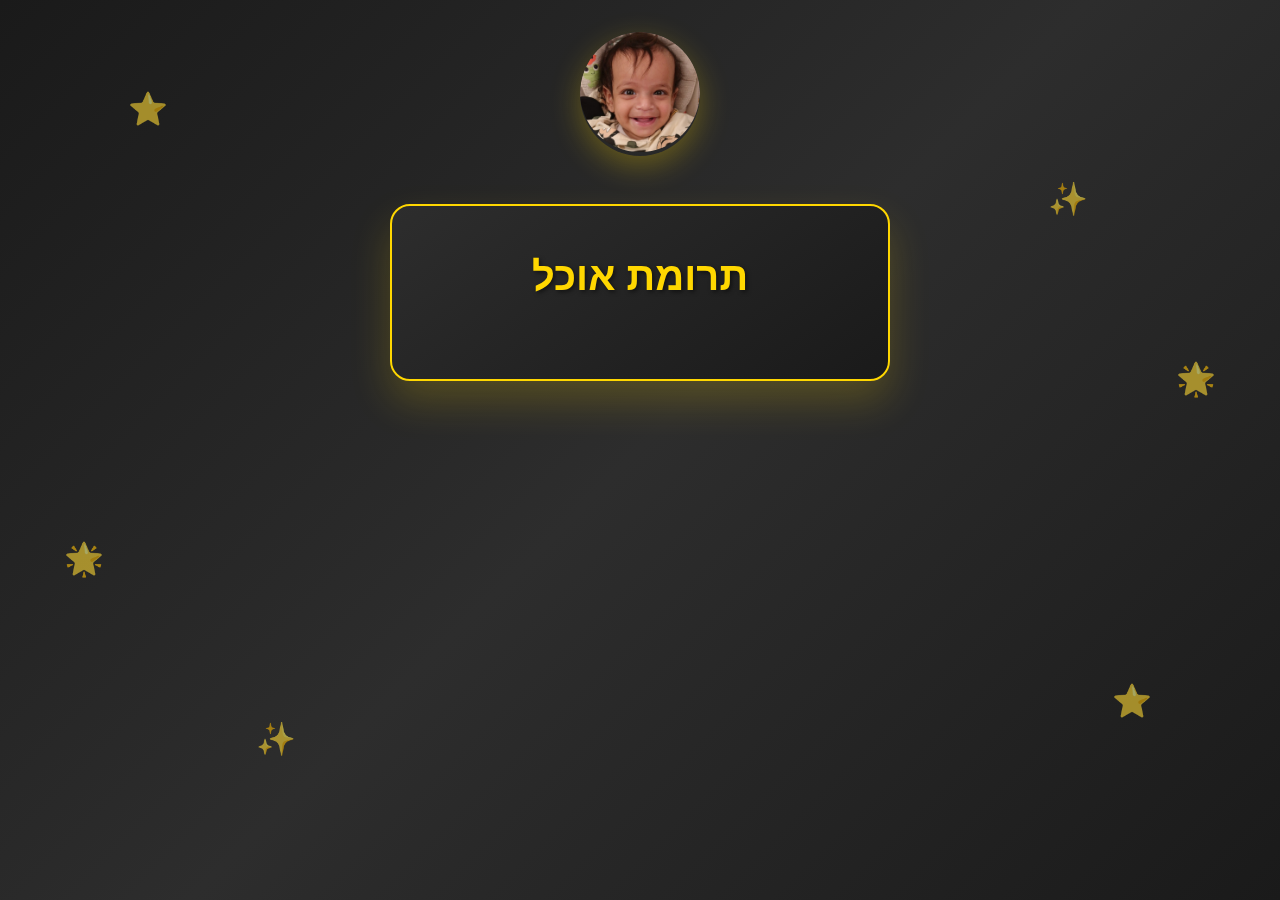
<file: index.html>
<!DOCTYPE html>
<html lang="he" dir="rtl">
<head>
    <meta charset="UTF-8">
    <meta name="viewport" content="width=device-width, initial-scale=1.0">
    <title>תרומת אוכל</title>
    <link rel="stylesheet" href="style_black_gold.css">
</head>
<body>
    <div class="background-animation">
        <div class="floating-star">⭐</div>
        <div class="floating-star">✨</div>
        <div class="floating-star">🌟</div>
        <div class="floating-star">⭐</div>
        <div class="floating-star">✨</div>
        <div class="floating-star">🌟</div>
    </div>

    <div class="main-container">
        <div class="logo-section">
            <div class="logo-wrapper" onclick="openDonorPopup()">
                <img src="logo.jpg" alt="לוגו" class="logo" id="logo">
                <div class="logo-overlay">
                    <span>לחץ לעריכת שם התורם</span>
                </div>
            </div>
        </div>

        <div class="content-card">
            <h1 class="title">תרומת אוכל</h1>
            <div class="donation-info">
                <!-- <p class="donation-text">
                    האוכל נתרם עבור: <span class="recipient-name" id="recipientName">_______</span>
                </p> -->
                <div class="donor-info" id="donorInfo"></div>
            </div>
            <!-- <input type="text" id="nameInput" placeholder="הכנס שם המקבל" class="name-input"> -->
        </div>
    </div>

    <!-- Popup for donor name -->
    <div class="popup-overlay" id="popupOverlay">
        <div class="popup">
            <div class="popup-header">
                <h2>עריכת פרטי התרומה</h2>
                <button class="close-btn" onclick="closePopup()">×</button>
            </div>
            <div class="popup-content">
                <input type="text" id="donorInput" placeholder="הכנס שם התורם" class="popup-input">
                <input type="text" id="fromInput" placeholder="מאת (ארגון/משפחה)" class="popup-input">
                <div class="popup-buttons">
                    <button class="save-btn" onclick="saveDonationInfo()">שמור</button>
                    <button class="cancel-btn" onclick="closePopup()">ביטול</button>
                </div>
            </div>
        </div>
    </div>

    <script src="script.js"></script>
</body>
</html>
</file>
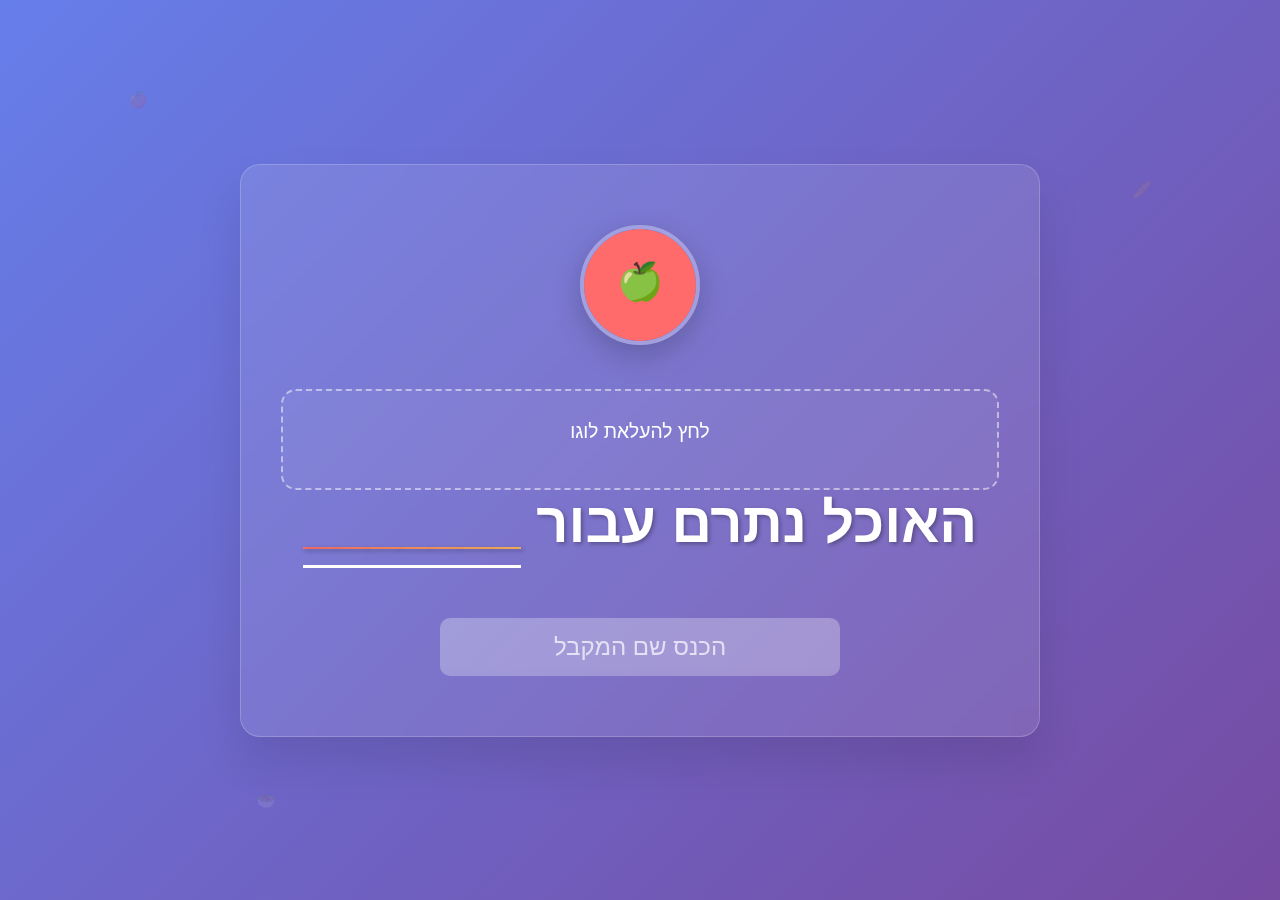
<file: food_donation.html>
<!DOCTYPE html>
<html lang="he" dir="rtl">
<head>
    <meta charset="UTF-8">
    <meta name="viewport" content="width=device-width, initial-scale=1.0">
    <title>תרומת אוכל</title>
    <style>
        * {
            margin: 0;
            padding: 0;
            box-sizing: border-box;
        }

        body {
            font-family: 'Arial', sans-serif;
            background: linear-gradient(135deg, #667eea 0%, #764ba2 100%);
            min-height: 100vh;
            display: flex;
            align-items: center;
            justify-content: center;
            overflow: hidden;
        }

        .container {
            text-align: center;
            background: rgba(255, 255, 255, 0.1);
            backdrop-filter: blur(10px);
            border-radius: 20px;
            padding: 60px 40px;
            box-shadow: 0 25px 45px rgba(0, 0, 0, 0.1);
            border: 1px solid rgba(255, 255, 255, 0.2);
            animation: fadeInUp 1s ease-out;
            max-width: 800px;
            width: 90%;
        }

        .logo-container {
            margin-bottom: 40px;
            animation: bounceIn 1.5s ease-out;
        }

        .logo {
            width: 120px;
            height: 120px;
            border-radius: 50%;
            object-fit: cover;
            border: 4px solid rgba(255, 255, 255, 0.3);
            box-shadow: 0 10px 30px rgba(0, 0, 0, 0.2);
            transition: transform 0.3s ease;
        }

        .logo:hover {
            transform: scale(1.1) rotate(5deg);
        }

        .main-text {
            font-size: 3.5rem;
            font-weight: bold;
            color: #fff;
            text-shadow: 2px 2px 4px rgba(0, 0, 0, 0.3);
            margin-bottom: 30px;
            animation: textGlow 2s ease-in-out infinite alternate;
        }

        .recipient-name {
            display: inline-block;
            background: linear-gradient(45deg, #ff6b6b, #feca57);
            -webkit-background-clip: text;
            -webkit-text-fill-color: transparent;
            background-clip: text;
            animation: rainbow 3s ease-in-out infinite;
            border-bottom: 3px solid #fff;
            padding-bottom: 10px;
            min-width: 200px;
        }

        .upload-area {
            margin-top: 40px;
            padding: 30px;
            border: 2px dashed rgba(255, 255, 255, 0.5);
            border-radius: 15px;
            background: rgba(255, 255, 255, 0.05);
            transition: all 0.3s ease;
            cursor: pointer;
        }

        .upload-area:hover {
            border-color: #fff;
            background: rgba(255, 255, 255, 0.1);
            transform: translateY(-5px);
        }

        .upload-text {
            color: #fff;
            font-size: 1.2rem;
            margin-bottom: 15px;
        }

        input[type="file"] {
            display: none;
        }

        input[type="text"] {
            background: rgba(255, 255, 255, 0.2);
            border: none;
            border-radius: 10px;
            padding: 15px 20px;
            font-size: 1.5rem;
            color: #fff;
            text-align: center;
            width: 100%;
            max-width: 400px;
            margin-top: 20px;
            backdrop-filter: blur(5px);
        }

        input[type="text"]::placeholder {
            color: rgba(255, 255, 255, 0.7);
        }

        input[type="text"]:focus {
            outline: none;
            box-shadow: 0 0 20px rgba(255, 255, 255, 0.3);
            transform: scale(1.05);
        }

        .floating-elements {
            position: absolute;
            width: 100%;
            height: 100%;
            overflow: hidden;
            z-index: -1;
        }

        .floating-element {
            position: absolute;
            opacity: 0.1;
            animation: float 6s ease-in-out infinite;
        }

        .floating-element:nth-child(1) { top: 10%; left: 10%; animation-delay: 0s; }
        .floating-element:nth-child(2) { top: 20%; right: 10%; animation-delay: 1s; }
        .floating-element:nth-child(3) { bottom: 10%; left: 20%; animation-delay: 2s; }
        .floating-element:nth-child(4) { bottom: 20%; right: 20%; animation-delay: 3s; }

        @keyframes fadeInUp {
            from {
                opacity: 0;
                transform: translateY(50px);
            }
            to {
                opacity: 1;
                transform: translateY(0);
            }
        }

        @keyframes bounceIn {
            0% {
                opacity: 0;
                transform: scale(0.3);
            }
            50% {
                opacity: 1;
                transform: scale(1.1);
            }
            100% {
                opacity: 1;
                transform: scale(1);
            }
        }

        @keyframes textGlow {
            from {
                text-shadow: 2px 2px 4px rgba(0, 0, 0, 0.3);
            }
            to {
                text-shadow: 2px 2px 20px rgba(255, 255, 255, 0.5);
            }
        }

        @keyframes rainbow {
            0% { filter: hue-rotate(0deg); }
            100% { filter: hue-rotate(360deg); }
        }

        @keyframes float {
            0%, 100% { transform: translateY(0px) rotate(0deg); }
            50% { transform: translateY(-20px) rotate(180deg); }
        }

        @media (max-width: 768px) {
            .main-text {
                font-size: 2.5rem;
            }
            .container {
                padding: 40px 20px;
            }
        }
    </style>
</head>
<body>
    <div class="floating-elements">
        <div class="floating-element">🍎</div>
        <div class="floating-element">🥖</div>
        <div class="floating-element">🥗</div>
        <div class="floating-element">🍇</div>
    </div>

    <div class="container">
        <div class="logo-container">
            <img src="[data-uri]" 
                 alt="לוגו" class="logo" id="logo">
        </div>

        <div class="upload-area" onclick="document.getElementById('logoUpload').click()">
            <div class="upload-text">לחץ להעלאת לוגו</div>
            <input type="file" id="logoUpload" accept="image/*">
        </div>

        <h1 class="main-text">
            האוכל נתרם עבור <span class="recipient-name" id="recipientName">_______</span>
        </h1>

        <input type="text" id="nameInput" placeholder="הכנס שם המקבל" maxlength="50">
    </div>

    <script>
        const logoUpload = document.getElementById('logoUpload');
        const logo = document.getElementById('logo');
        const nameInput = document.getElementById('nameInput');
        const recipientName = document.getElementById('recipientName');

        logoUpload.addEventListener('change', function(e) {
            const file = e.target.files[0];
            if (file) {
                const reader = new FileReader();
                reader.onload = function(e) {
                    logo.src = e.target.result;
                    logo.style.animation = 'bounceIn 1s ease-out';
                };
                reader.readAsDataURL(file);
            }
        });

        nameInput.addEventListener('input', function(e) {
            const name = e.target.value.trim();
            recipientName.textContent = name || '_______';
            
            if (name) {
                recipientName.style.animation = 'rainbow 2s ease-in-out infinite';
            }
        });

        // הוספת אפקט טקסט מהבהב
        setInterval(() => {
            recipientName.style.transform = 'scale(1.05)';
            setTimeout(() => {
                recipientName.style.transform = 'scale(1)';
            }, 200);
        }, 3000);
    </script>
</body>
</html>
</file>
<file: style_black_gold.css>
* {
    margin: 0;
    padding: 0;
    box-sizing: border-box;
}

body {
    font-family: 'Segoe UI', Tahoma, Geneva, Verdana, sans-serif;
    background: linear-gradient(135deg, #1a1a1a 0%, #2d2d2d 50%, #1a1a1a 100%);
    min-height: 100vh;
    overflow-x: hidden;
    position: relative;
}

.background-animation {
    position: fixed;
    top: 0;
    left: 0;
    width: 100%;
    height: 100%;
    pointer-events: none;
    z-index: 1;
}

.floating-star {
    position: absolute;
    font-size: 2rem;
    opacity: 0.6;
    color: #ffd700;
    animation: starFloat 8s ease-in-out infinite;
}

.floating-star:nth-child(1) { top: 10%; left: 10%; animation-delay: 0s; }
.floating-star:nth-child(2) { top: 20%; right: 15%; animation-delay: 1.5s; }
.floating-star:nth-child(3) { top: 60%; left: 5%; animation-delay: 3s; }
.floating-star:nth-child(4) { bottom: 20%; right: 10%; animation-delay: 4.5s; }
.floating-star:nth-child(5) { top: 80%; left: 20%; animation-delay: 6s; }
.floating-star:nth-child(6) { top: 40%; right: 5%; animation-delay: 7.5s; }

@keyframes starFloat {
    0%, 100% { transform: translateY(0px) scale(1); opacity: 0.4; }
    25% { transform: translateY(-15px) scale(1.2); opacity: 0.8; }
    50% { transform: translateY(-30px) scale(0.8); opacity: 0.6; }
    75% { transform: translateY(-15px) scale(1.1); opacity: 0.9; }
}

.main-container {
    position: relative;
    z-index: 2;
    min-height: 100vh;
    display: flex;
    flex-direction: column;
    align-items: center;
    padding: 2rem;
}

.logo-section {
    margin-bottom: 3rem;
    animation: slideDown 1s ease-out;
}

.logo-wrapper {
    position: relative;
    cursor: pointer;
    transition: transform 0.3s ease;
    border-radius: 50%;
    overflow: hidden;
    box-shadow: 0 10px 30px rgba(255,215,0,0.3);
}

.logo-wrapper:hover {
    transform: scale(1.05);
}

.logo {
    width: 120px;
    height: 120px;
    border-radius: 50%;
    object-fit: cover;
    transition: filter 0.3s ease;
}

.logo-overlay {
    position: absolute;
    top: 0;
    left: 0;
    width: 100%;
    height: 100%;
    background: rgba(0,0,0,0.7);
    display: flex;
    align-items: center;
    justify-content: center;
    opacity: 0;
    transition: opacity 0.3s ease;
    border-radius: 50%;
}

.logo-wrapper:hover .logo-overlay {
    opacity: 1;
}

.logo-overlay span {
    color: #ffd700;
    font-size: 0.8rem;
    text-align: center;
    padding: 0.5rem;
}

.content-card {
    background: linear-gradient(145deg, #2d2d2d, #1a1a1a);
    backdrop-filter: blur(10px);
    border: 2px solid #ffd700;
    border-radius: 20px;
    padding: 3rem;
    box-shadow: 0 20px 40px rgba(255,215,0,0.2);
    text-align: center;
    max-width: 500px;
    width: 100%;
    animation: slideUp 1s ease-out 0.3s both;
}

.title {
    font-size: 2.5rem;
    color: #ffd700;
    margin-bottom: 2rem;
    text-shadow: 2px 2px 4px rgba(0,0,0,0.5);
}

.donation-info {
    margin-bottom: 2rem;
}

.donation-text, .donor-text {
    font-size: 1.3rem;
    color: #e0e0e0;
    margin-bottom: 1rem;
    line-height: 1.6;
}

.recipient-name, .donor-name {
    font-weight: bold;
    color: #ffd700;
    border-bottom: 2px solid #ffd700;
    padding: 0.2rem 0.5rem;
    min-width: 100px;
    display: inline-block;
    text-shadow: 1px 1px 2px rgba(0,0,0,0.5);
}

#donorInfo {
    color: #ffd700;
    font-size: 1.2rem;
    margin-top: 1rem;
    text-shadow: 1px 1px 2px rgba(0,0,0,0.5);
}

.name-input {
    width: 100%;
    padding: 1rem;
    font-size: 1.1rem;
    border: 2px solid #ffd700;
    border-radius: 10px;
    text-align: center;
    transition: border-color 0.3s ease, box-shadow 0.3s ease;
    background: rgba(0,0,0,0.7);
    color: #ffd700;
}

.name-input:focus {
    outline: none;
    border-color: #ffed4e;
    box-shadow: 0 0 10px rgba(255,215,0,0.5);
}

.popup-overlay {
    position: fixed;
    top: 0;
    left: 0;
    width: 100%;
    height: 100%;
    background: rgba(0,0,0,0.5);
    backdrop-filter: blur(5px);
    display: none;
    justify-content: center;
    align-items: center;
    z-index: 1000;
    animation: fadeIn 0.3s ease;
}

.popup {
    background: linear-gradient(145deg, #2d2d2d, #1a1a1a);
    border: 2px solid #ffd700;
    border-radius: 20px;
    box-shadow: 0 20px 40px rgba(255,215,0,0.3);
    max-width: 400px;
    width: 90%;
    animation: popIn 0.3s ease;
}

.popup-header {
    display: flex;
    justify-content: space-between;
    align-items: center;
    padding: 1.5rem 2rem 1rem;
    border-bottom: 1px solid #ffd700;
}

.popup-header h2 {
    color: #ffd700;
    font-size: 1.5rem;
}

.close-btn {
    background: none;
    border: none;
    font-size: 1.5rem;
    cursor: pointer;
    color: #ffd700;
    transition: color 0.3s ease;
}

.close-btn:hover {
    color: #ffed4e;
}

.popup-content {
    padding: 2rem;
}

.popup-input {
    width: 100%;
    padding: 1rem;
    font-size: 1.1rem;
    border: 2px solid #ffd700;
    border-radius: 10px;
    text-align: center;
    margin-bottom: 2rem;
    transition: border-color 0.3s ease;
    background: rgba(0,0,0,0.7);
    color: #ffd700;
}

.popup-input:focus {
    outline: none;
    border-color: #ffed4e;
}

.popup-buttons {
    display: flex;
    gap: 1rem;
    justify-content: center;
}

.save-btn, .cancel-btn {
    padding: 0.8rem 2rem;
    border: none;
    border-radius: 10px;
    font-size: 1rem;
    cursor: pointer;
    transition: all 0.3s ease;
}

.save-btn {
    background: linear-gradient(45deg, #ffd700, #ffed4e);
    color: #1a1a1a;
    font-weight: bold;
}

.save-btn:hover {
    transform: translateY(-2px);
    box-shadow: 0 5px 15px rgba(255,215,0,0.4);
}

.cancel-btn {
    background: #2d2d2d;
    color: #ffd700;
    border: 1px solid #ffd700;
}

.cancel-btn:hover {
    background: #1a1a1a;
}

@keyframes slideDown {
    from {
        opacity: 0;
        transform: translateY(-50px);
    }
    to {
        opacity: 1;
        transform: translateY(0);
    }
}

@keyframes slideUp {
    from {
        opacity: 0;
        transform: translateY(50px);
    }
    to {
        opacity: 1;
        transform: translateY(0);
    }
}

@keyframes fadeIn {
    from { opacity: 0; }
    to { opacity: 1; }
}

@keyframes popIn {
    from {
        opacity: 0;
        transform: scale(0.8);
    }
    to {
        opacity: 1;
        transform: scale(1);
    }
}

@media (max-width: 768px) {
    .content-card {
        padding: 2rem;
        margin: 1rem;
    }
    
    .title {
        font-size: 2rem;
    }
    
    .donation-text, .donor-text {
        font-size: 1.1rem;
    }
    
    .logo {
        width: 100px;
        height: 100px;
    }
}
</file>
